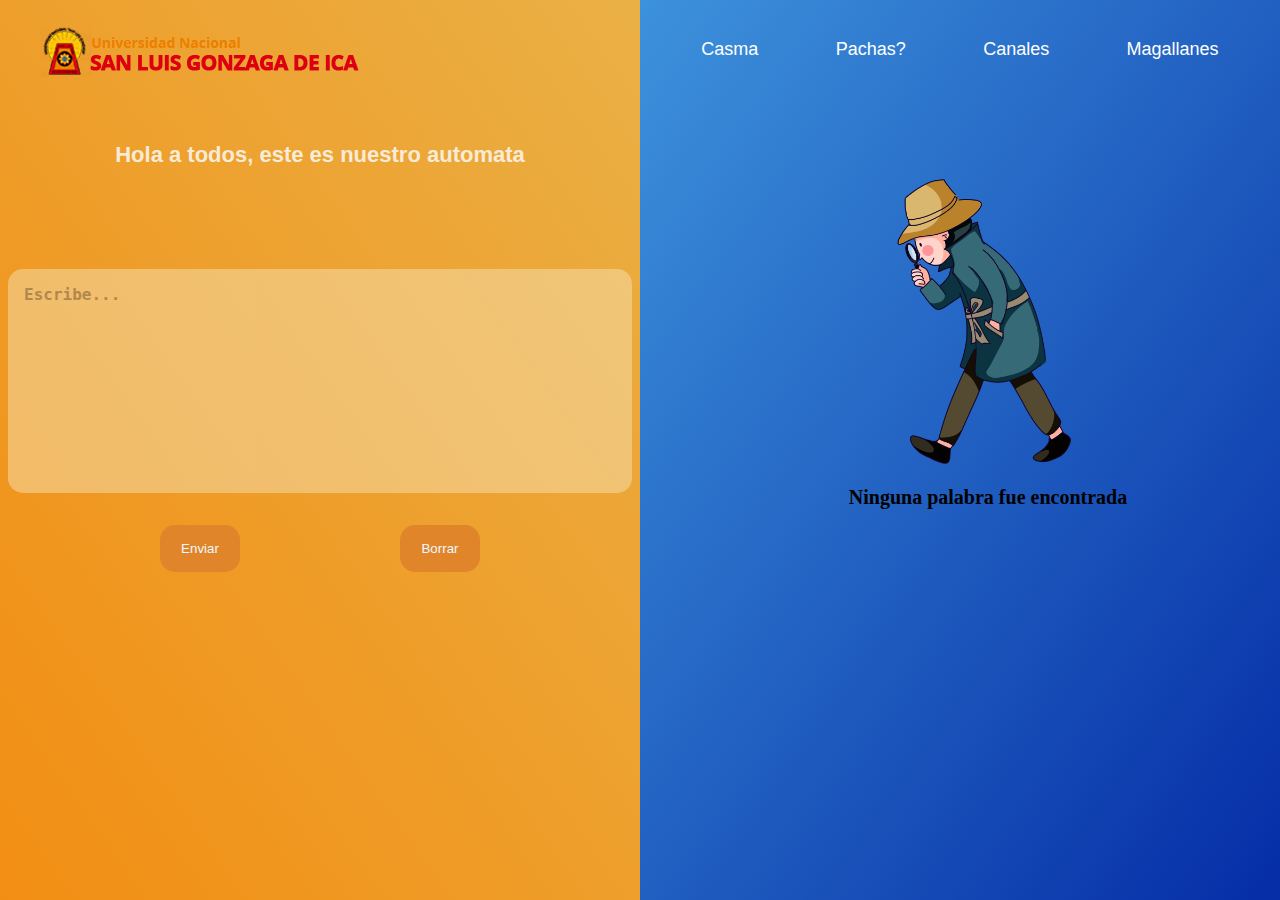
<file: index.html>
<!DOCTYPE html>
<html lang="en">
  <head>
    <meta charset="UTF-8" />
    <meta http-equiv="X-UA-Compatible" content="IE=edge" />
    <meta name="viewport" content="width=device-width, initial-scale=1.0" />
    <title>Document</title>
    <link rel="stylesheet" href="style/reset.css" />
    <link rel="stylesheet" href="style/left/left.css" />
    <link rel="stylesheet" href="style/left/header/header.css" />
    <link rel="stylesheet" href="style/main.css" />
    <link rel="stylesheet" href="style/rigth/rigth.css" />
    <link rel="stylesheet" href="style/rigth/menu/menu.css" />
    <link rel="stylesheet" href="style/left/contenedor/contenedor.css" />
    <link rel="stylesheet" href="style/left/botonera/botonera.css" />
    <link rel="stylesheet" href="style/left/article/article.css" />
    <link rel="stylesheet" href="style/rigth/imagen/imagen.css" />
    <link rel="stylesheet" href="style/rigth/respuesta/respuesta.css">
    <link rel="stylesheet" href="style/rigth/card/card.css">
  </head>
  <body>
    <main>
      <div class="left">
        <header>
          <!-- <h1>Autómata</h1> -->
          <img src="img/logo.png" alt="" />
        </header>
        <div class="contenedor">
          <article>
            <p>Hola a todos, este es nuestro automata</p>
          </article>
          <form >
            <textarea
              class="input"
              data-texto
              placeholder="Escribe..."         
            ></textarea>
            <div class="botonera">
              <input class="boton" type="submit" value="Enviar" data-submit />
              <button class="boton"  value="Borrar"  data-borrar/>Borrar</button>

            </div>
          </form>
        </div>
      </div>

      <!-- <img src="" alt=""> -->

      <div class="right">
        <nav>
          <ul class="menu">
            <li class="mostrar" data-casma>Casma</li>
            <li class="mostrar" data-pachas>Pachas?</li>
            <li class="mostrar" data-canales>Canales</li>
            <li class="mostrar" data-magallanes>Magallanes</li>
          </ul>
        </nav>
        <div data-imagen>
          <div class="imagen">
            <img src="img/buscador.png" alt="" />
          </div>
          <p class="nofound">Ninguna palabra fue encontrada</p>
        </div>
        <div data-card></div>
        <div data-respuesta>
        </div>
      </div>
    </main>
  </body>
  <script src="js/Automata.js"></script>
  <script src="js/casma.js"></script>
  <script src="js/pachas.js"></script>
  <script src="js/canales.js"></script>
  <script src="js/magallanes.js"></script>
</html>
</file>
<file: style/left/left.css>
.left{
    /* background: linear-gradient(to left bottom, #f8b538, #F28E13); */
    background: linear-gradient(to left bottom, #eab045, #F28E13);
    width: 50%;
    padding-top: 1.7rem;
}
</file>
<file: style/left/header/header.css>
header{
    padding-top: 0rem;
    margin-left: 2.5rem;
}
header h1{
    font-size: 50px;
    color: #fff;
    font-weight: bold;
    font-family: 'Segoe UI', Tahoma, Geneva, Verdana, sans-serif;
}
</file>
<file: style/main.css>
main{
    display: flex;
    width: 100%;
    height: 100vh;
}
</file>
<file: style/rigth/rigth.css>
.right{
    width: 50%;
    background: linear-gradient(to right bottom,#3d92dc,#052DA6);
    padding-top: 1.7rem;
}
</file>
<file: style/rigth/menu/menu.css>
.menu{
    display: flex;
    justify-content: space-evenly;
    align-items: center;
}
.menu  li {
    color: #ffff;
    font-size: 18px;
    font-family: 'Segoe UI', Tahoma, Geneva, Verdana, sans-serif;
    font-weight: 400;
    cursor: pointer;
}
.mostrar {

    border-radius: 15px;
    padding: 0.8rem 1rem;

}
.mostrar:hover{
    background-color: #155FBF;
    box-shadow: 4px 4px 4px #00000053;
    transition: 0.4s;
    padding: 1rem 1.4rem;
    background-color:#155fbf8b;
}
</file>
<file: style/left/contenedor/contenedor.css>
.contenedor {
  margin-top: 10%;
  display: flex;
  flex-direction: column;
  align-items: center;
}
.contenedor form {
  margin-top: 16%;
  display: flex;
  flex-direction: column;
}
/* rgba(244, 227, 181, 0.973); */
.input {
  background: rgba(244, 227, 181, 0.973);
  opacity: 0.5;
  width: 37rem;
  padding: 1rem;
  border-radius: 15px;
  height: 12rem;
  position: static;
  border: none;
  outline: none;
  resize: none;
  margin-bottom: 2rem;
  font-weight: bold;
  font-size: 16px;
}
.boton {
  width: 5rem;
}
</file>
<file: style/left/botonera/botonera.css>
.botonera{
    display: flex;
    justify-content: center;
    gap: 10rem;
}
.boton{
    background: rgb(224, 133, 42);
    color: aliceblue;
    border: none;
    padding: 1rem;
    border-radius: 15px;
    outline: none;
}
.boton:hover{
    box-shadow: 4px 4px 4px #00000053;
    transition: 0.2s;
    cursor: pointer;

}
</file>
<file: style/left/article/article.css>
article{
    color: antiquewhite;
    font-size: 22px;
    font-weight: 600;
    font-family: 'Segoe UI', Tahoma, Geneva, Verdana, sans-serif;
}
</file>
<file: style/rigth/imagen/imagen.css>
.imagen{
    display: flex;
    justify-content: center;
}
.imagen p{
    font-size: 18px;
    font-weight: 500;
}
.imagen img{
    padding-top: 6rem !important;
    width: 20rem;
}
.nofound{
    text-align: center;
    font-size: 20px;
    font-weight: 800;
    padding-left: 3.5rem;
}
.imagen2{
    display: none;
    justify-content: center;
}
.imagen2 img {
    width: 20rem;
}
</file>
<file: style/rigth/respuesta/respuesta.css>
.respuesta{
    display: flex;
    justify-content: center;

    max-width: 92%; /* Agrega un ancho máximo al contenedor */
    margin: auto;
    margin-top: 35%;
}
.respuesta p {
    max-width: 100%; /* Establece un ancho máximo igual al ancho del contenedor */
    margin: 0; /* Elimina cualquier margen predeterminado que tenga el h2 */
    text-align: center; /* Centra el texto dentro del h2 */
    word-wrap: break-word;
  }
</file>
<file: style/rigth/card/card.css>
.card {
    text-align: center;
    background: #adcdecd6;
    width: 50%;
    border-radius: 20px;
    margin: auto;
    margin-top: 5rem;
    padding: 5rem 1rem;
    box-shadow: 4px 4px 4px #00000053;
  }
  
  .card img {
    width: 15rem;
    border-radius: 100%;
    margin-bottom: 2rem;
  }
  
  .card p {
    font-size: 25px;
    font-family: "Segoe UI", Tahoma, Geneva, Verdana, sans-serif;
    font-weight: 600;
  }
  
  .redes ul {
    margin: 0;
    padding: 0;
    display: flex;
    justify-content: center;
    gap: 5rem;
    margin-top: 2rem;
    
  }
  
  .redes a {
    text-decoration: none;
    color: black;
    font-size: 16px;

  }
  
  .redes a:hover {
    transition: 0.3s;
    box-shadow: 4px 4px 4px #00000053;
    padding: 0.5rem 1rem;
    border-radius: 15px;

  }
</file>
